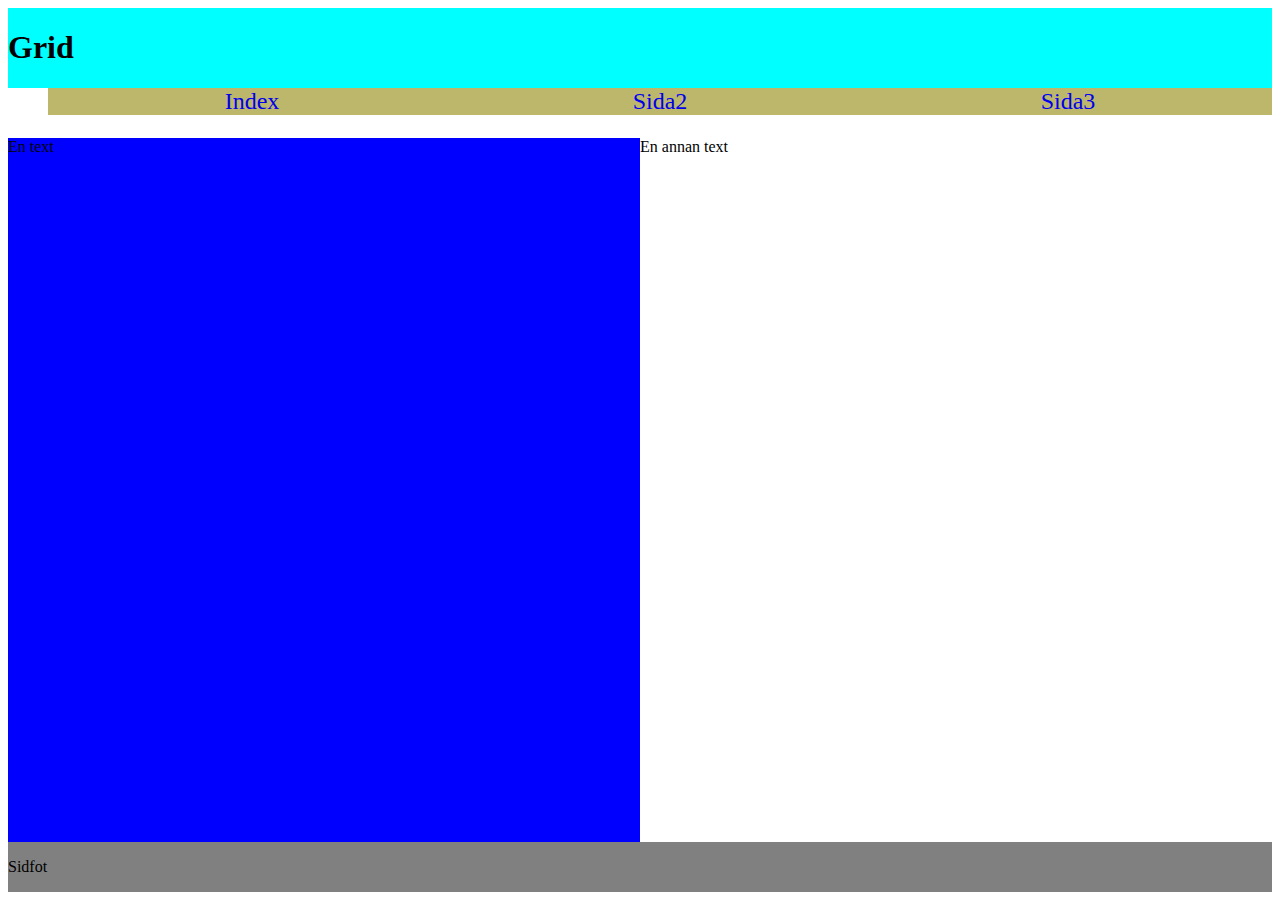
<file: Grid/index.html>
<!DOCTYPE <html>
    <html lang="sv">
        <head>
            <meta charset="utf-8">
            <title>Gridexempel</title>
            <link href="style.css" rel="stylesheet">
        </head>
        <body>
            <header>
                <h1>Grid</h1>
            </header>
            <nav>
                <ul>
                    <li><a href="index.html">Index</a></li>
                    <li><a href="#">Sida2</a></li>
                    <li><a href="#">Sida3</a></li>
                </ul>
            </nav>
            <main>
                <section>
                    En text
                </section>
            </main>
            <aside>
                En annan text
            </aside>
            <footer>
                <p>Sidfot</p>
            </footer>
        </body>
    </html>
</file>
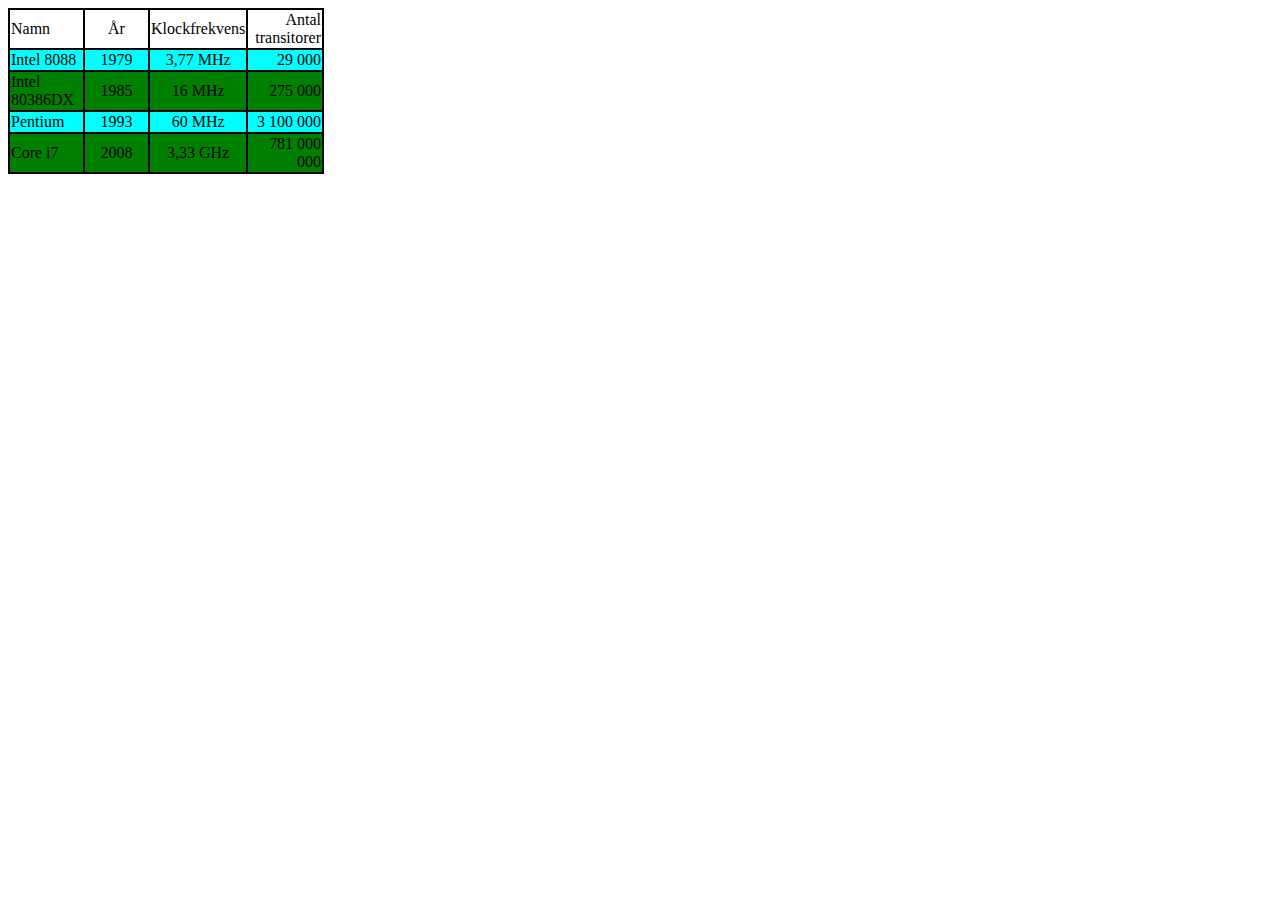
<file: Table/tabeluppg.html>
<!DOCTYPE html>
<html lang="sv">
    <head>

    <meta charset="utf-8">
    <title>Tabeluppgift</title>
    <link href="tabeluppg.css" rel="stylesheet">

    </head>
    <body>

    <table>
        <tr>
          <td>Namn</td>
          <td>År</td>
          <td>Klockfrekvens</td>
          <td>Antal transitorer</td>
        </tr>
        <tr>
            <td>Intel 8088</td>
            <td>1979</td>
            <td>3,77 MHz</td>
            <td>29 000</td>
        </tr>
        <tr>
            <td>Intel 80386DX</td>
            <td>1985</td>
            <td>16 MHz</td>
            <td>275 000</td>
        </tr>
        <tr>
            <td>Pentium</td>
            <td>1993</td>
            <td>60 MHz</td>
            <td>3 100 000</td>
        </tr>
        <tr>
            <td>Core i7</td>
            <td>2008</td>
            <td>3,33 GHz</td>
            <td>781 000 000</td>
        </tr>
      </table>

</html>
</file>
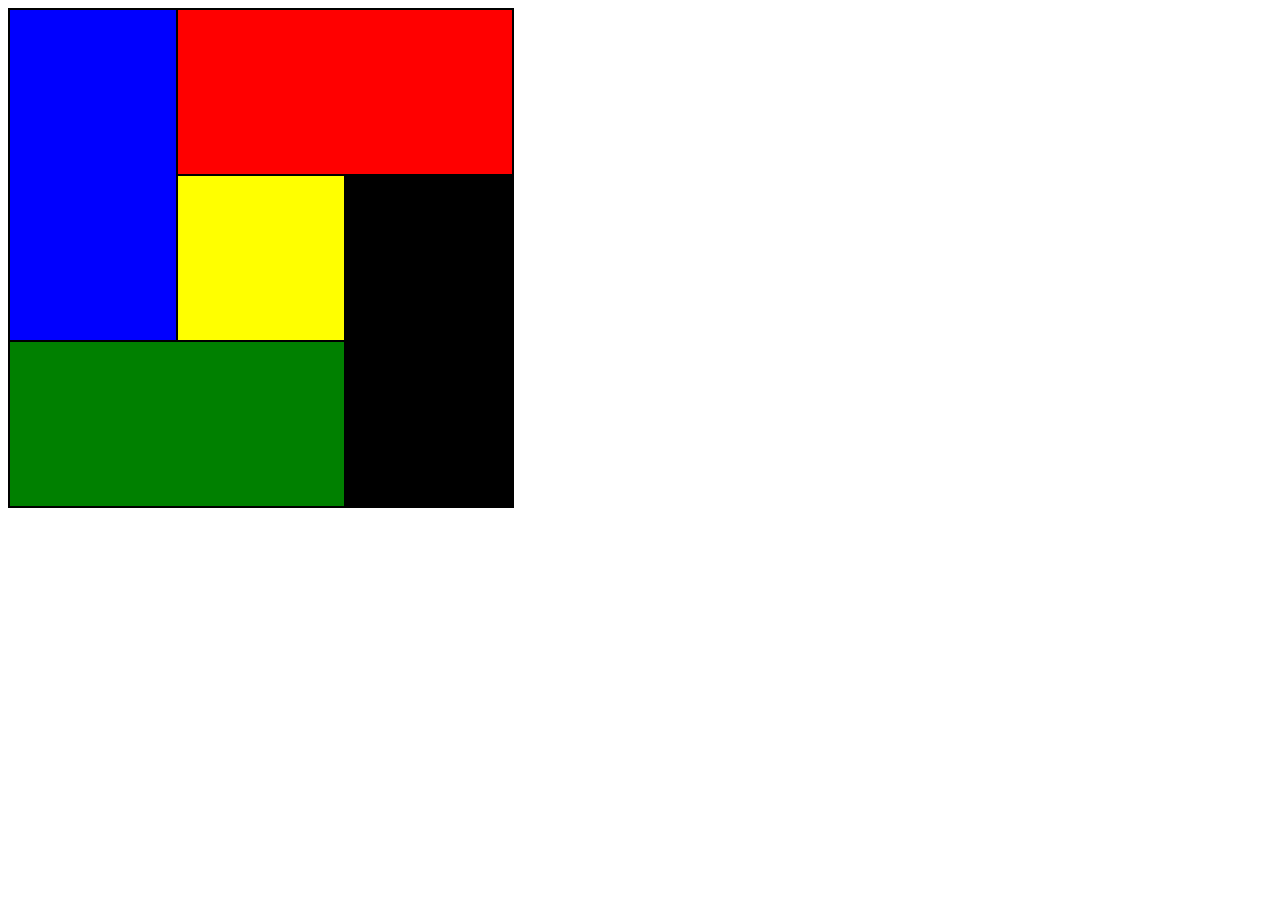
<file: Table2/table2uppg.html>
<!DOCTYPE html>
<html land="sv">
    <head>

    <meta charset="utf-8">
    <title>Tabeluppgift</title>
    <link href="style.css" rel="stylesheet">

    </head>
    <body>
        <table>
            <tr>
                <td rowspan="2" class="r1"></td>
                <td colspan="2" class="c1"></td>
            </tr>
            <tr>
                <td class="m"></td>
                <td rowspan="2" class="r2"></td>
                
            </tr>
            <tr>
                <td colspan="2" class="c2"></td>
                
            </tr>
        </table>
    </body>

</html>
</file>
<file: Grid/style.css>
body{
    display: grid;
    grid-template-columns:1fr 1fr ;
    grid-template-rows: 80px 50px auto 50px;
    grid-template-areas:
    "header header"
    "nav nav"
    "main aside"
    "footer footer";
}

header{
    grid-area: header;
    background-color: aqua;
}

nav{
    grid-area: nav;
}

nav>ul{
    display: grid;
    grid-template-columns: 1fr 1fr 1fr;
    margin: 0;
}

nav li{
    list-style-type: none;
    text-align: center;
    font-size:1.5em;
    background-color: darkkhaki;
}

nav a{
    text-decoration: none;
}

main{
    background-color: blue;
    grid-area: main;
}

section{
    grid-area: main1;
}

section:last-of-type{
    grid-area: main2;
}

aside{
    grid-area: aside;
}

footer{
    grid-area: footer;
    background-color: grey;
}
</file>
<file: Table/tabeluppg.css>
table, tr, td{
    border: 1px solid black;
    width: 25%;
}
table{
    border-spacing: 0px;
}
table{
    text-align: center;
}

tr:nth-child(odd){
    background-color: green;
}

tr:nth-child(even){
    background-color: cyan;
}

td:nth-child(1){
    text-align: left;
}

td:nth-child(4){
    text-align: right;
}

tr:nth-child(1){
    background-color: white;
}
</file>
<file: Table2/style.css>
table, tr, td{
    border: 1px solid black;
    width: 25%;
}

table{
    border-spacing: 0px;
}

table{
    width: 40%
}

table{
    height: 500px;
}

.r1{
    background-color: blue;
}

.c1{
    background-color: red;
}

.c2{
    background-color: green;
}

.r2{
    background-color: black;
}

.m{
    background-color: yellow;
}
</file>
